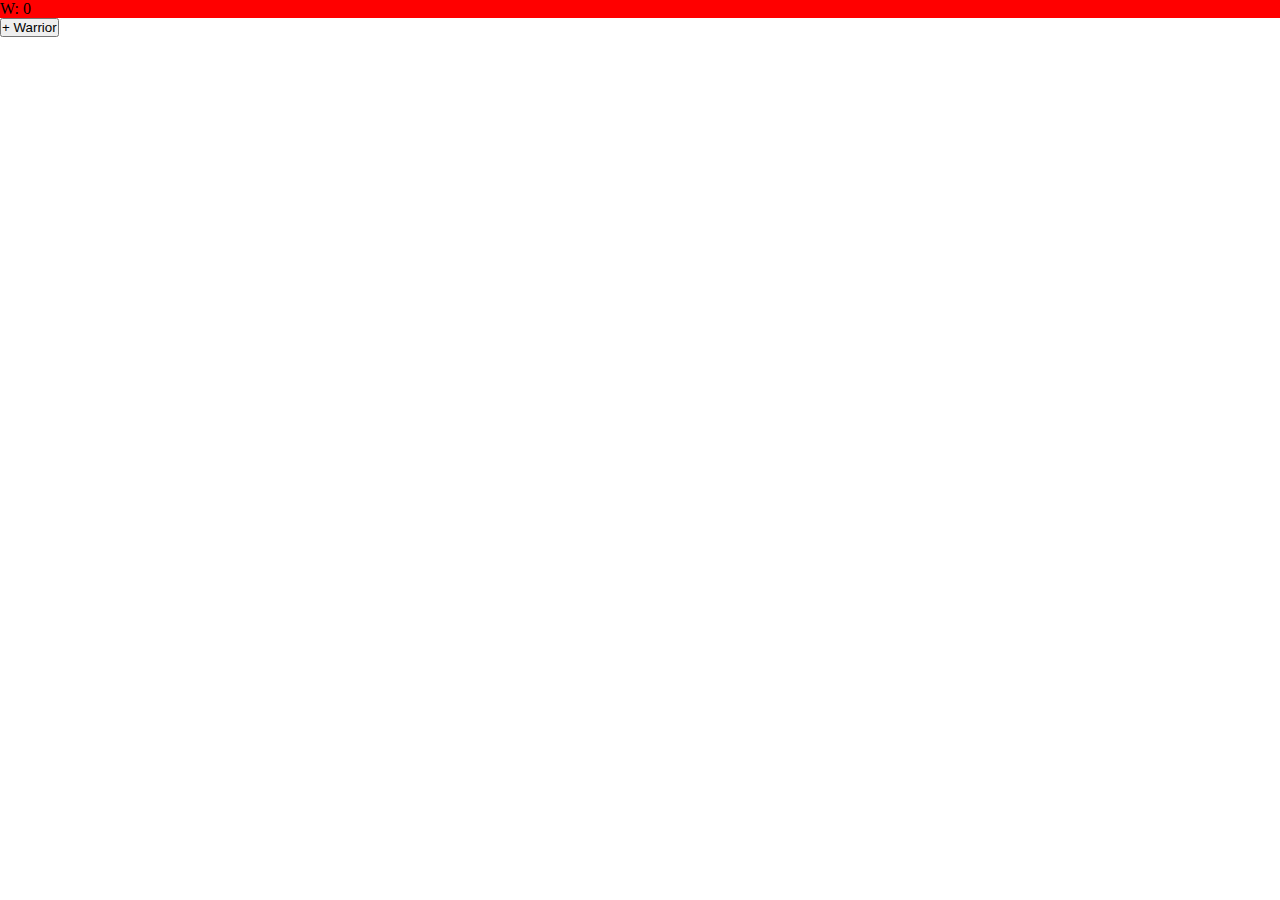
<file: Proj1/index.html>
<!DOCTYPE html>
<html lang="en">
<head>
    <meta charset="UTF-8">
    <meta name="viewport" content="width=device-width, initial-scale=1.0">
    <title>Document</title>
    <style>
        *, body {
            margin: 0;
            padding: 0;
            box-sizing: border-box;
        }

        .header-panel {
            background-color: red;
            width: 100%;                                    
        }
    </style>
</head>
<body>
    <div class="header-panel">
        <div>
            W: <span id="warriors-count"></span>
        </div>
    </div>
    <div>
        <button onclick="addWarrior()">
            + Warrior
        </button>
        <ul id="list-of-warriors">            
        </ul>
    </div>
</body>
<script src="main.js">
</script>
</html>
</file>
